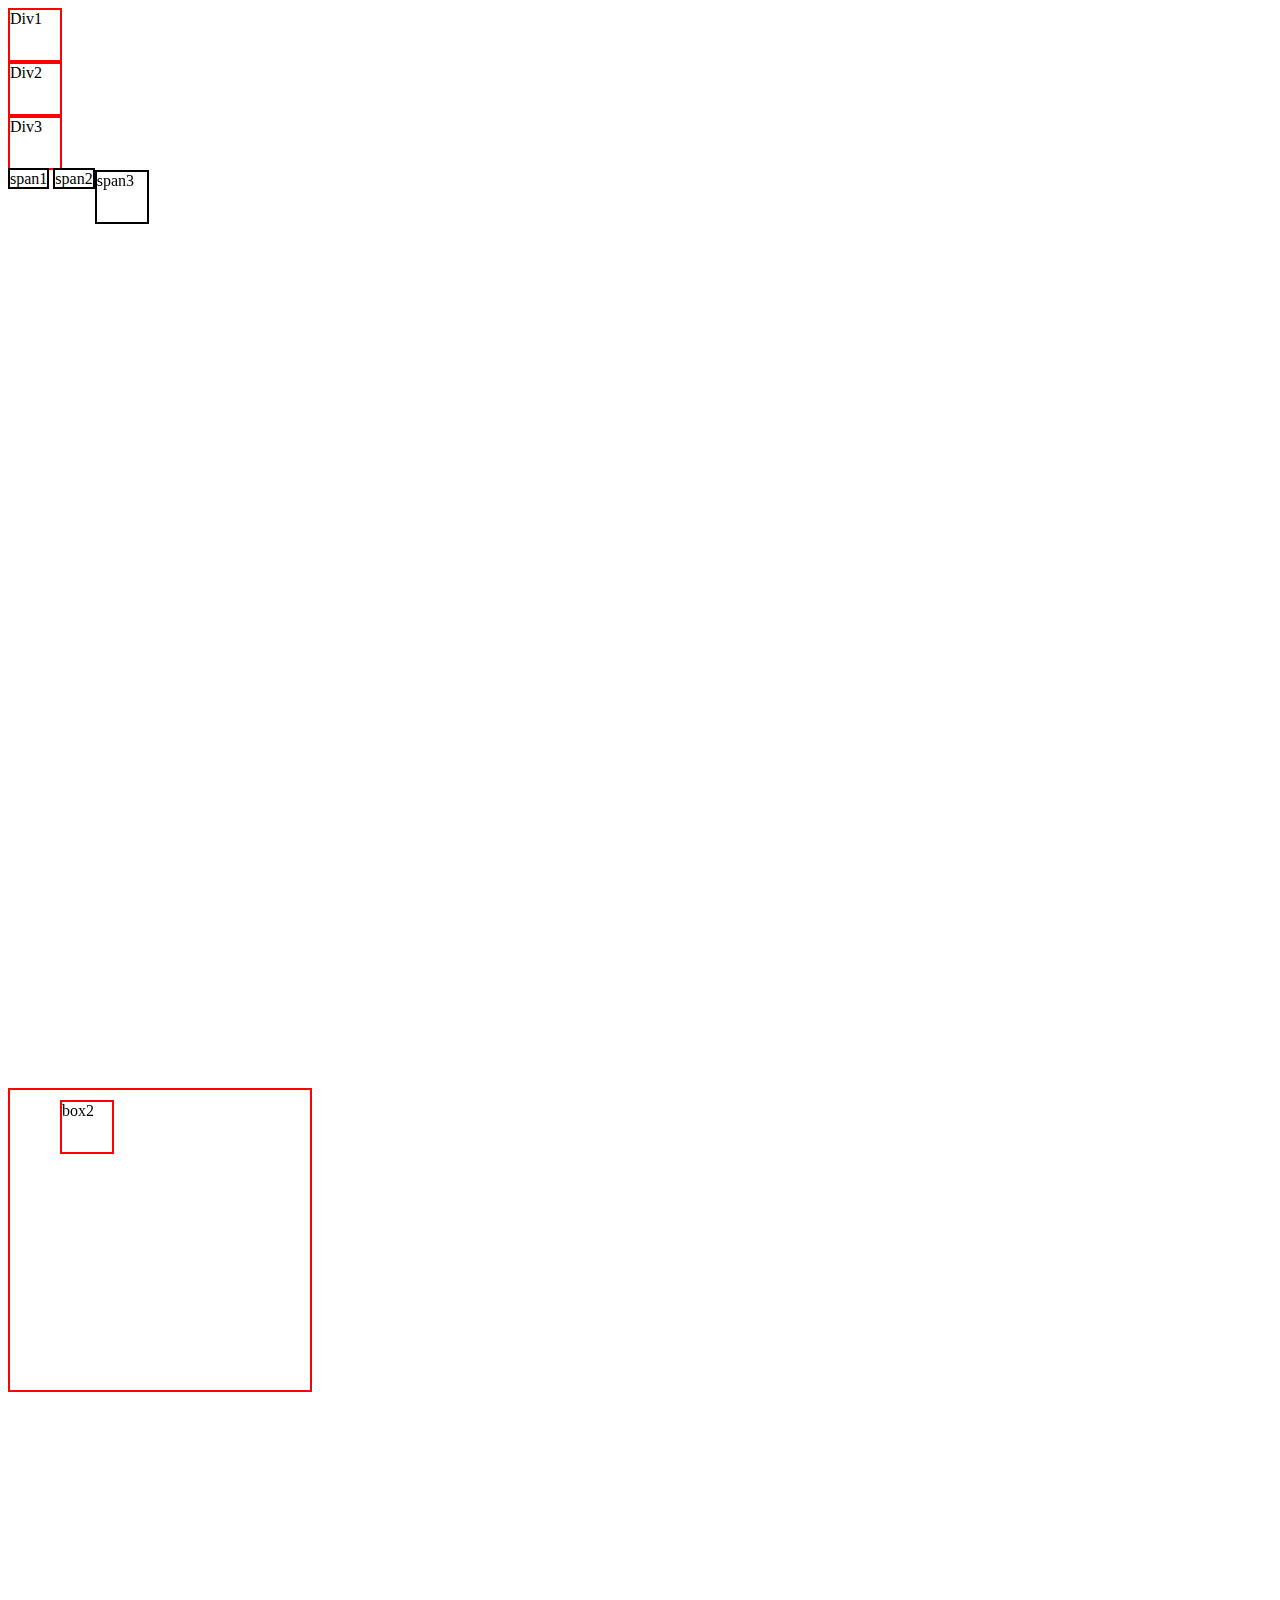
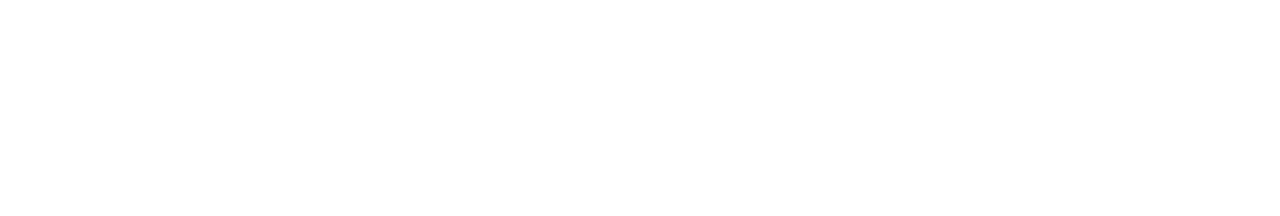
<file: 1°Semestre/Desenvolvimento Web I/07-03-2024/index.html>
<!DOCTYPE html>
<html lang="en">
<head>
    <meta charset="UTF-8">
    <meta name="viewport" content="width=device-width, initial-scale=1.0">
    <title>Document</title>
    <link rel="stylesheet" href="style.css"/>
</head>
<body>
    <div>Div1</div>
    <div class="posicao">Div2</div>
    <div>Div3</div>

    <span>span1</span>
    <span>span2</span>
    <span class="posicao2">span3</span>

    <div class="box1">
        <div class="box2">
            box2
        </div>
    </div>
</body>
</html>
</file>
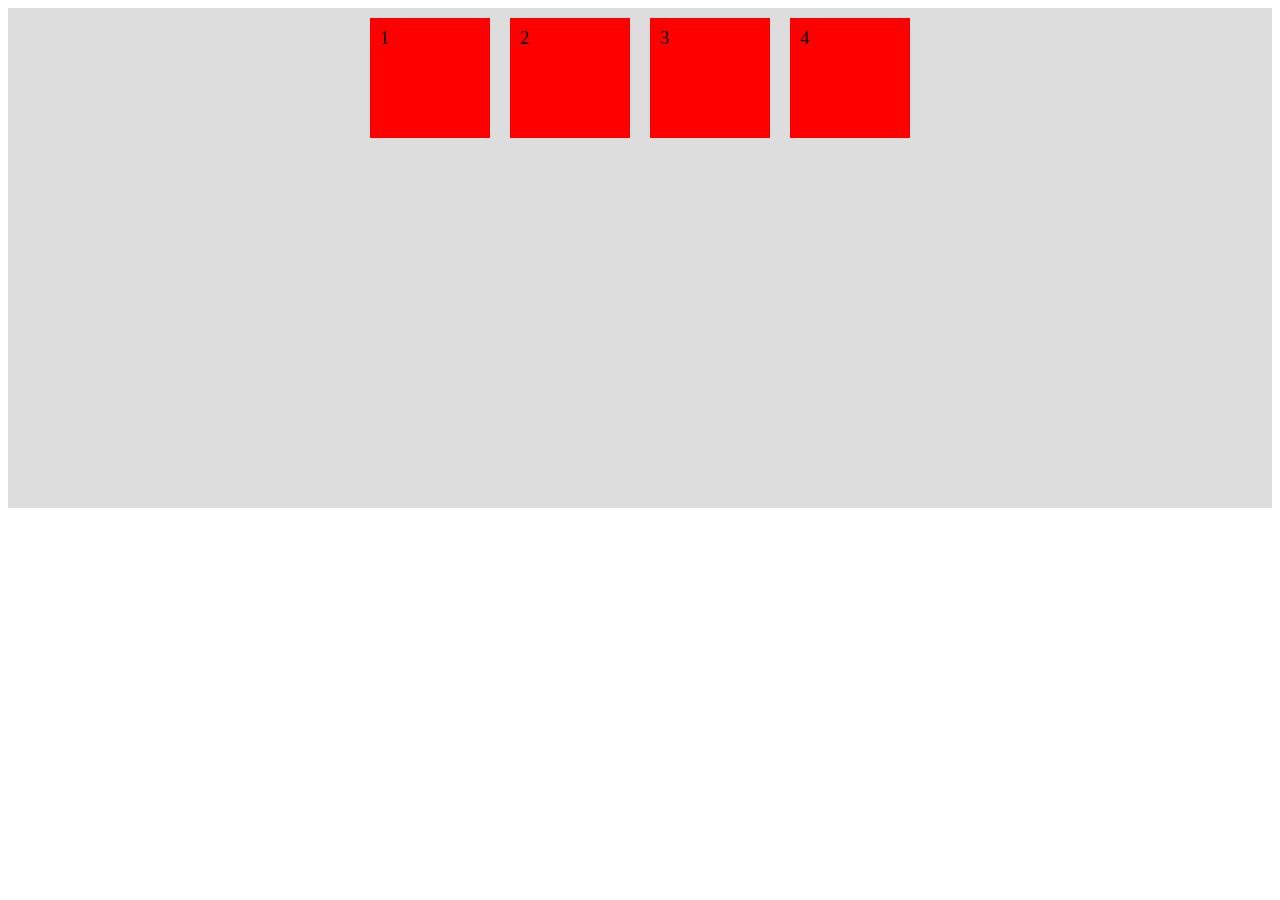
<file: 1°Semestre/Desenvolvimento Web I/Flexbox-part2/index.html>
<!DOCTYPE html>
<html lang="en">
<head>
    <meta charset="UTF-8">
    <meta name="viewport" content="width=device-width, initial-scale=1.0">
    <title>Document</title>
    <link rel="stylesheet" href="style.css"/>
</head>
<body>
    <div class="container">
        <div>1</div>
        <div>2</div>
        <div>3</div>
        <div>4</div>
    </div>
</body>
</html>
</file>
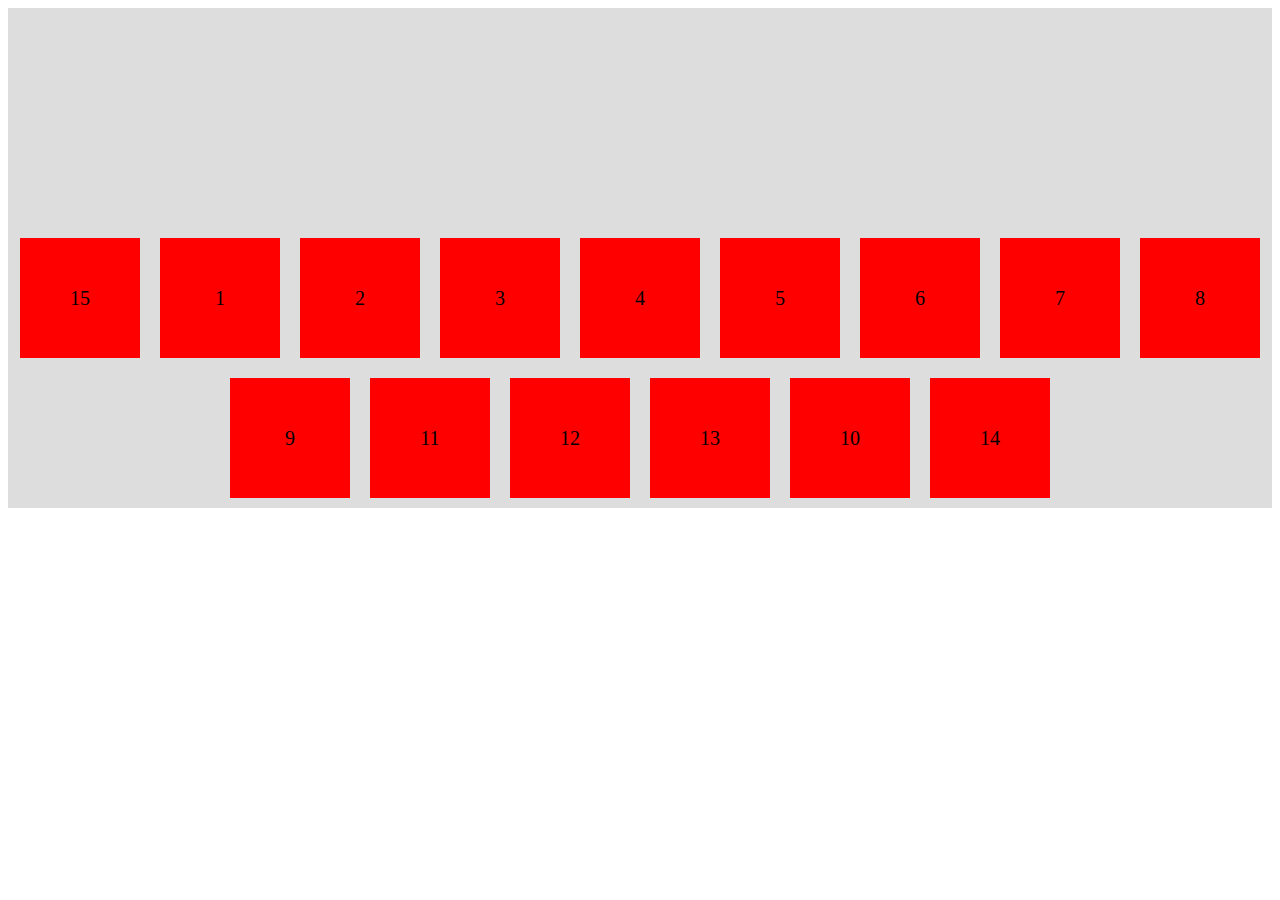
<file: 1°Semestre/Desenvolvimento Web I/Flexbox-part3/index.html>
<!DOCTYPE html>
<html lang="en">
<head>
    <meta charset="UTF-8">
    <meta name="viewport" content="width=device-width, initial-scale=1.0">
    <title>Document</title>
    <link rel="stylesheet" href="style.css"
</head>
<body>
    <div class="container">
        <div>1</div>
        <div>2</div>
        <div>3</div>
        <div>4</div>
        <div>5</div>
        <div>6</div>
        <div>7</div>
        <div>8</div>
        <div>9</div>
        <div class="div10">10</div>
        <div>11</div>
        <div>12</div>
        <div>13</div>
        <div class="div14">14</div>
        <div class="div15">15</div>
    </div>
</body>
</html>
</file>
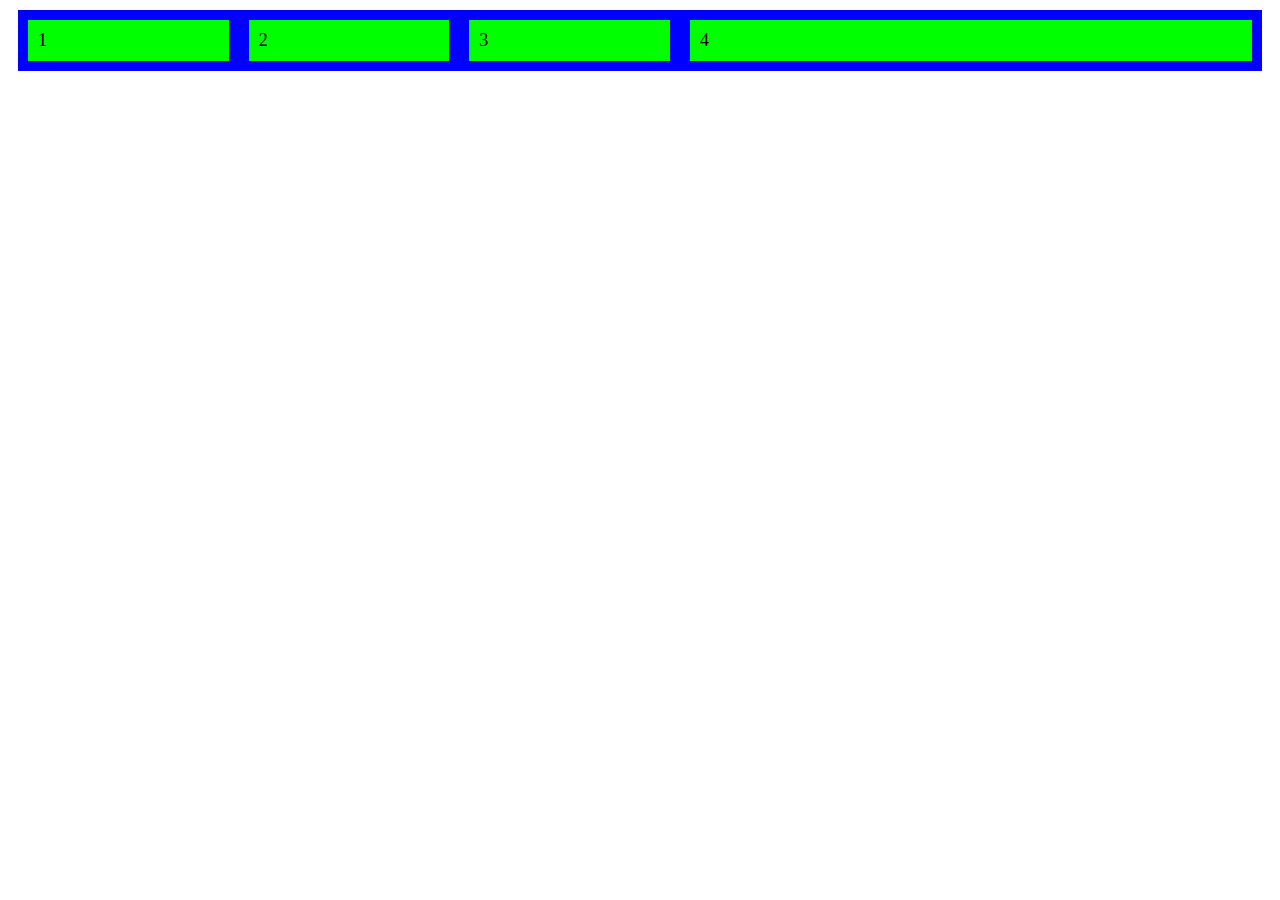
<file: 1°Semestre/Desenvolvimento Web I/Flexbox/index.html>
<!DOCTYPE html>
<html lang="en">

<head>
    <meta charset="UTF-8">
    <meta name="viewport" content="width=device-width, initial-scale=1.0">
    <title>Flexbox</title>
    <link rel="stylesheet" href="style.css" />
</head>

<body>
    <div class="container">
        <div class="div1">1</div>
        <div class="div2">2</div>
        <div class="div3">3</div>
        <div class="div4">4</div>
    </div>  
</body>

</html>
</file>
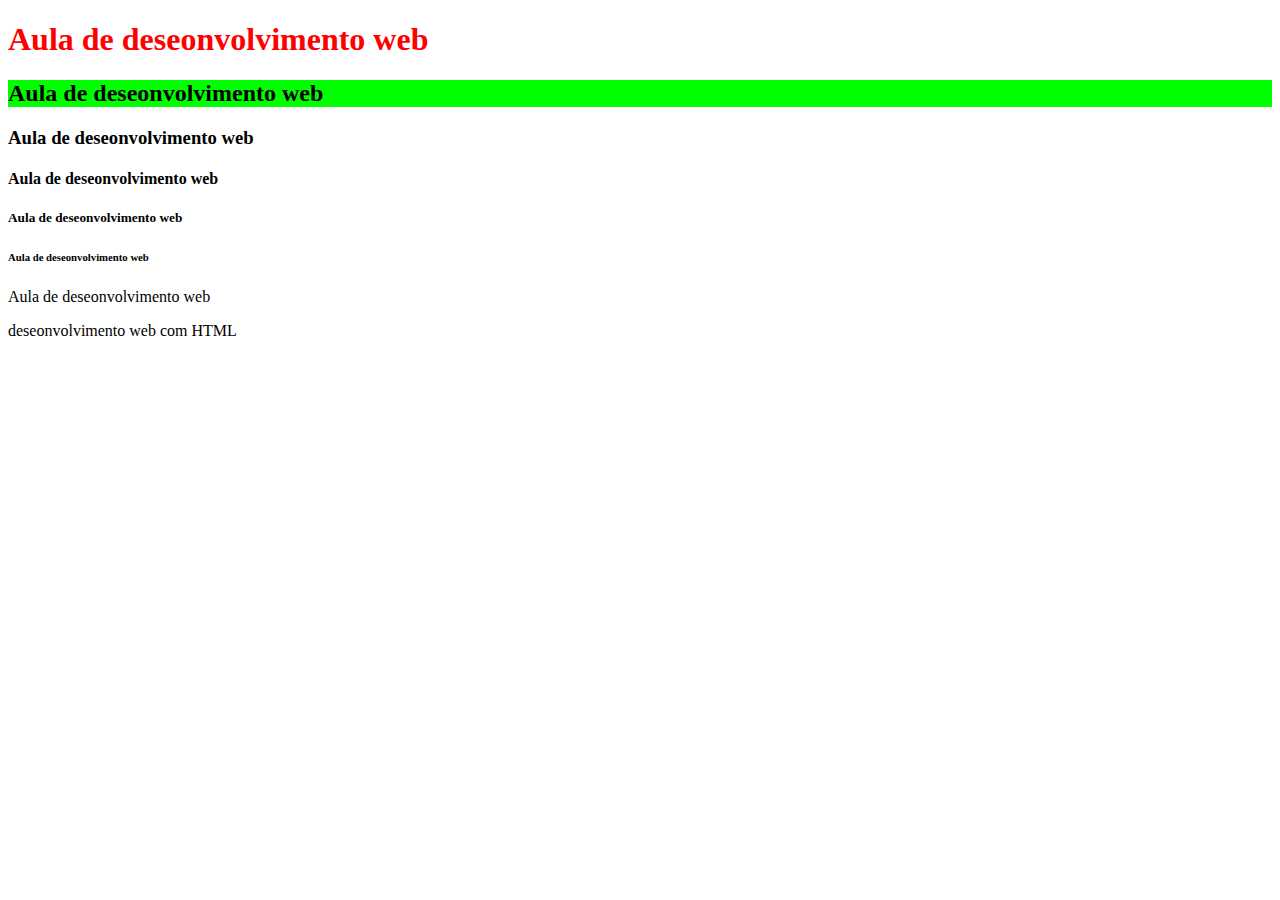
<file: 1°Semestre/Desenvolvimento Web I/22-02-2024/22-02_HTML/index.html>
<!DOCTYPE html>
<html lang="pt-br">
<head>
    <meta charset="UTF-8">
    <meta name="viewport" content="width=device-width, initial-scale=1.0">
    <title>Primeira página web!</title>
</head>
<body>
    <h1 style="color: #F00;">Aula de deseonvolvimento web</h1>
    <h2 style="background-color: #0F0;">Aula de deseonvolvimento web</h2>
    <h3>Aula de deseonvolvimento web</h3>
    <h4>Aula de deseonvolvimento web</h4>
    <h5>Aula de deseonvolvimento web</h5>
    <h6>Aula de deseonvolvimento web</h6>
    <h7>Aula de deseonvolvimento web</h7>

    <p>deseonvolvimento web com HTML</p>
</body>
</html>
</file>
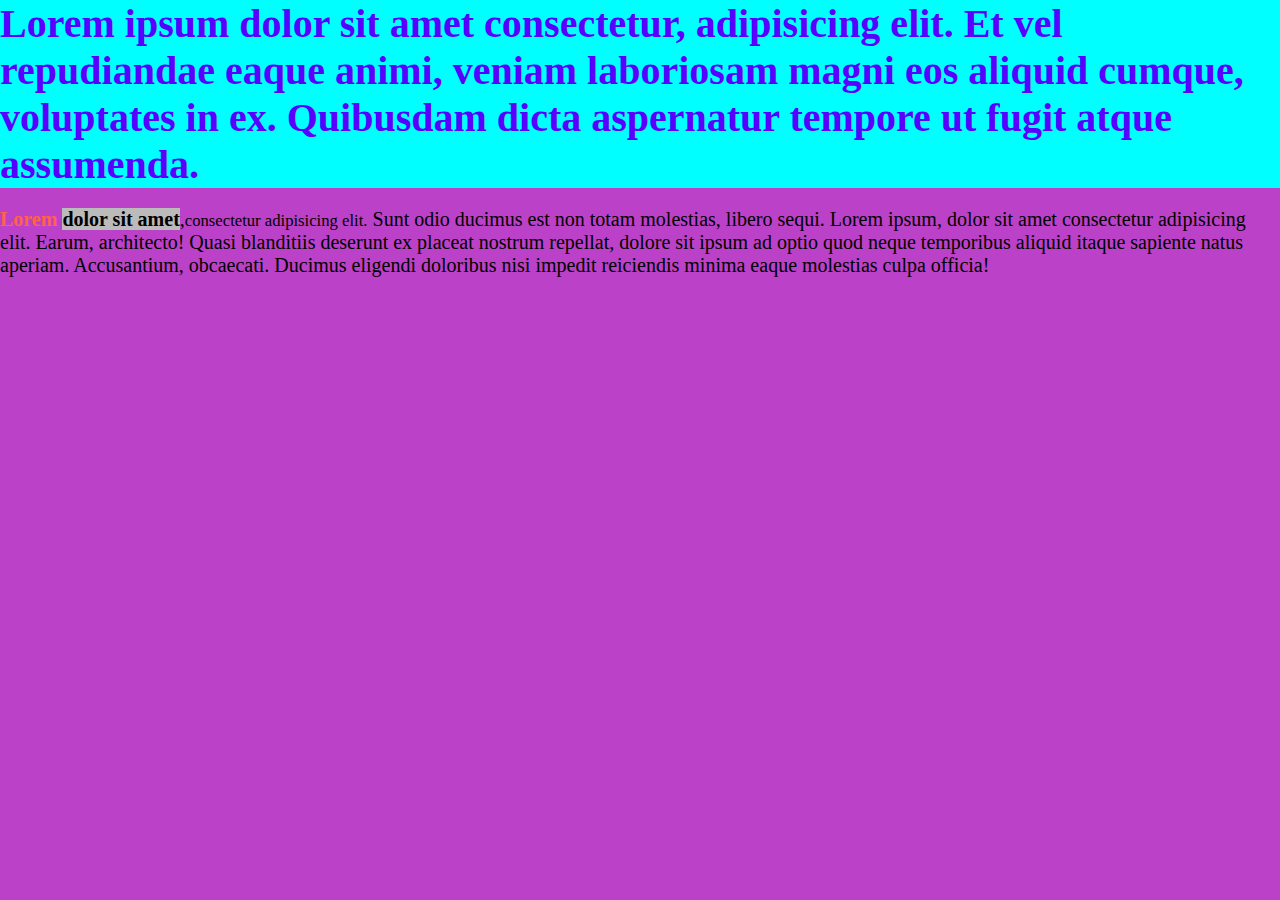
<file: 1°Semestre/Desenvolvimento Web I/27-02/ProgAula_27-02/index.html>
<!DOCTYPE html>
<html lang="en">

<head>
    <meta charset="UTF-8">
    <meta name="viewport" content="width=device-width, initial-scale=1.0">
    <title>Document</title>
    <link rel="stylesheet" href="style.css"/>
    <style>
        /* body{
            background-color: #A1BC;
            margin: 0px;
            font-size: 20px;
        }
        h1{
            margin: 0px;
            color: rgb(89, 0, 255);
            background-color: aqua;
        } */
    </style>
</head>

<body>
    <h1>Lorem ipsum dolor sit amet consectetur, adipisicing elit. Et vel repudiandae eaque animi, veniam laboriosam magni eos aliquid cumque, voluptates in ex. Quibusdam dicta aspernatur tempore ut fugit atque assumenda.</h1>
    <p>
        <b style="color:#FF6347">Lorem</b> <strong style="background-color: #BBB;">dolor sit amet</strong>,<small>consectetur adipisicing elit.</small> Sunt odio ducimus est non totam molestias, libero
        sequi.
        Lorem ipsum, dolor sit amet consectetur adipisicing elit. Earum, architecto! Quasi blanditiis deserunt ex
        placeat nostrum repellat, dolore sit ipsum ad optio quod neque temporibus aliquid itaque sapiente natus aperiam.
        Accusantium, obcaecati. Ducimus eligendi doloribus nisi impedit reiciendis minima eaque molestias culpa officia!
    </p>
</body>

</html>
</file>
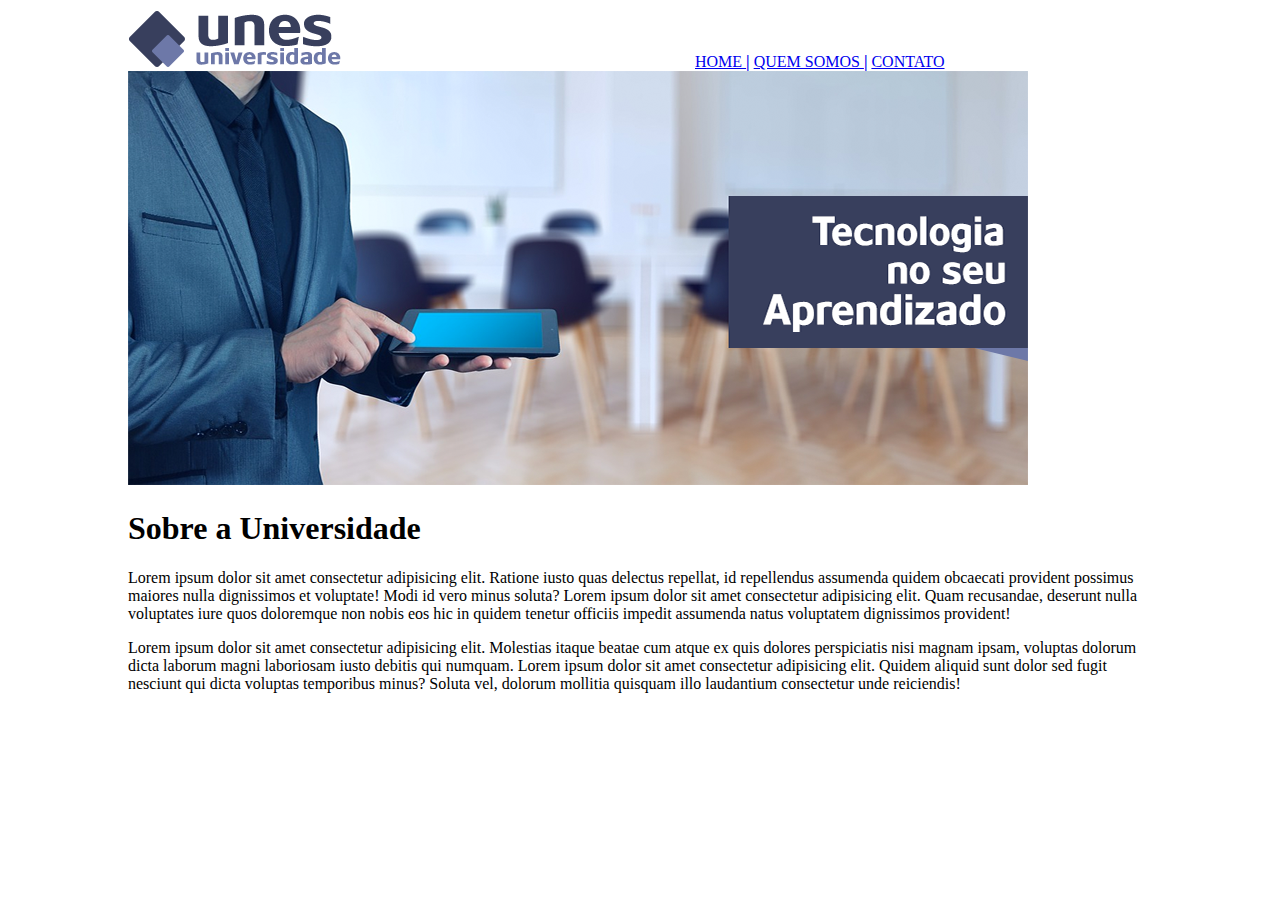
<file: 1°Semestre/Desenvolvimento Web I/29-02-2024/Exemplos_29-02/index.html>
<!DOCTYPE html>
<html lang="pt-br">

<head>
    <meta charset="UTF-8">
    <meta name="viewport" content="width=device-width, initial-scale=1.0">
    <title>Home</title>
    <style>
        body {
            margin: 10px auto;
            max-width: 80%;
        }
        .link{
            margin-left: 350px;
        }
    </style>
</head>

<body>
    <!-- Cabeçalho -->
    <div>
        <img src="imagens/logo.png" alt="logo" />
        <span class="link">
            <a href="index.html">HOME <b>|</b></a>
            <a href="quem-somos.html">QUEM SOMOS <b>|</b></a>
            <a href="contatos.html">CONTATO</a>
        </span>
    </div>
    <!-- Imagem -->
    <div>
        <img src="imagens/capa.png" alt="capa"/>
    </div>
    <!-- texto corrido -->
    <div>
        <h1>Sobre a Universidade</h1>
        <p>Lorem ipsum dolor sit amet consectetur adipisicing elit. Ratione iusto quas delectus repellat, id repellendus assumenda quidem obcaecati provident possimus maiores nulla dignissimos et voluptate! Modi id vero minus soluta? Lorem ipsum dolor sit amet consectetur adipisicing elit. Quam recusandae, deserunt nulla voluptates iure quos doloremque non nobis eos hic in quidem tenetur officiis impedit assumenda natus voluptatem dignissimos provident!</p>

        <p>
            Lorem ipsum dolor sit amet consectetur adipisicing elit. Molestias itaque beatae cum atque ex quis dolores perspiciatis nisi magnam ipsam, voluptas dolorum dicta laborum magni laboriosam iusto debitis qui numquam. Lorem ipsum dolor sit amet consectetur adipisicing elit. Quidem aliquid sunt dolor sed fugit nesciunt qui dicta voluptas temporibus minus? Soluta vel, dolorum mollitia quisquam illo laudantium consectetur unde reiciendis!
        </p>
    </div>
    <!-- Rodapé -->
    <div></div>
</body>

</html>
</file>
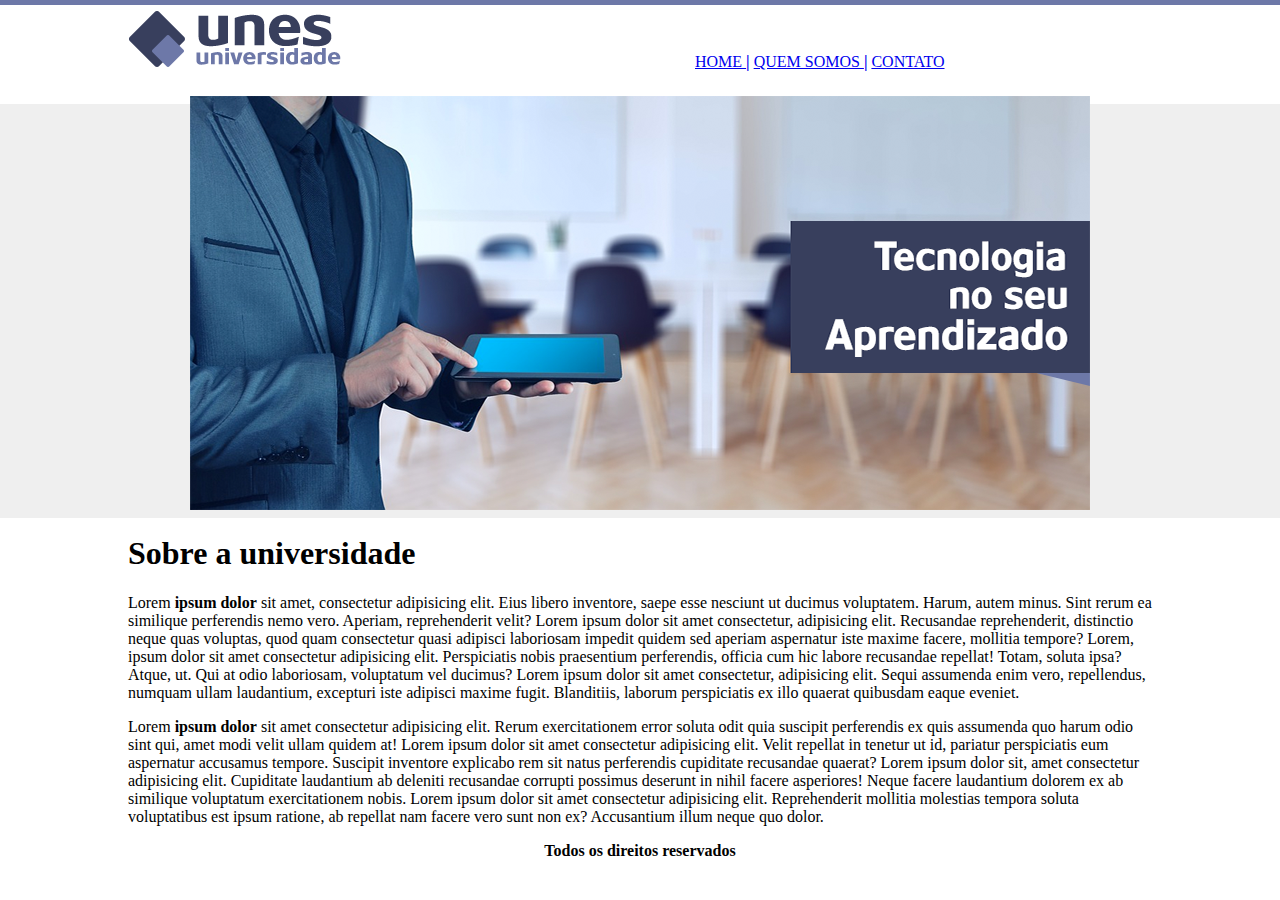
<file: 1°Semestre/Desenvolvimento Web I/Desafios/Desafio1/Resolucao-desafio1/index.html>
<!DOCTYPE html>
<html lang="pt-br">

<head>
    <meta charset="UTF-8">
    <meta name="viewport" content="width=device-width, initial-scale=1.0">
    <title>Home</title>
    <link rel="stylesheet" href="style.css"/>
</head>

<body id="imgfundo">
    <!-- Cabeçalho -->
    <div id="cabecalho">
        <img src="imagens/logo.png" alt="logo" />
        <span class="link">
            <a href="index.html">HOME <b>|</b></a>
            <a href="quem-somos.html">QUEM SOMOS <b>|</b></a>
            <a href="contatos.html">CONTATO</a>
        </span>
    </div>
    <!-- Imagem -->
    <div class="capa">
        <img src="imagens/capa.png" alt="capa"/>
    </div>
    <!-- texto corrido -->
    <div>
        <h1>Sobre a universidade</h1>
        <p>
            Lorem <strong>ipsum dolor</strong> sit amet, consectetur adipisicing elit. Eius libero inventore, saepe esse nesciunt ut ducimus voluptatem. Harum, autem minus. Sint rerum ea similique perferendis nemo vero. Aperiam, reprehenderit velit?
            Lorem ipsum dolor sit amet consectetur, adipisicing elit. Recusandae reprehenderit, distinctio neque quas voluptas, quod quam consectetur quasi adipisci laboriosam impedit quidem sed aperiam aspernatur iste maxime facere, mollitia tempore?
            Lorem, ipsum dolor sit amet consectetur adipisicing elit. Perspiciatis nobis praesentium perferendis, officia cum hic labore recusandae repellat! Totam, soluta ipsa? Atque, ut. Qui at odio laboriosam, voluptatum vel ducimus?
            Lorem ipsum dolor sit amet consectetur, adipisicing elit. Sequi assumenda enim vero, repellendus, numquam ullam laudantium, excepturi iste adipisci maxime fugit. Blanditiis, laborum perspiciatis ex illo quaerat quibusdam eaque eveniet.
        </p>
        <p>
            Lorem <strong>ipsum dolor</strong> sit amet consectetur adipisicing elit. Rerum exercitationem error soluta odit quia suscipit perferendis ex quis assumenda quo harum odio sint qui, amet modi velit ullam quidem at! Lorem ipsum dolor sit amet consectetur adipisicing elit. Velit repellat in tenetur ut id, pariatur perspiciatis eum aspernatur accusamus tempore. Suscipit inventore explicabo rem sit natus perferendis cupiditate recusandae quaerat? Lorem ipsum dolor sit, amet consectetur adipisicing elit. Cupiditate laudantium ab deleniti recusandae corrupti possimus deserunt in nihil facere asperiores! Neque facere laudantium dolorem ex ab similique voluptatum exercitationem nobis. Lorem ipsum dolor sit amet consectetur adipisicing elit. Reprehenderit mollitia molestias tempora soluta voluptatibus est ipsum ratione, ab repellat nam facere vero sunt non ex? Accusantium illum neque quo dolor.
        </p>
        <!-- Rodapé -->
        <footer>
            <p>Todos os direitos reservados</p>
        </footer>
    </div>
    <!-- Rodapé -->
    <div></div>
</body>

</html>
</file>
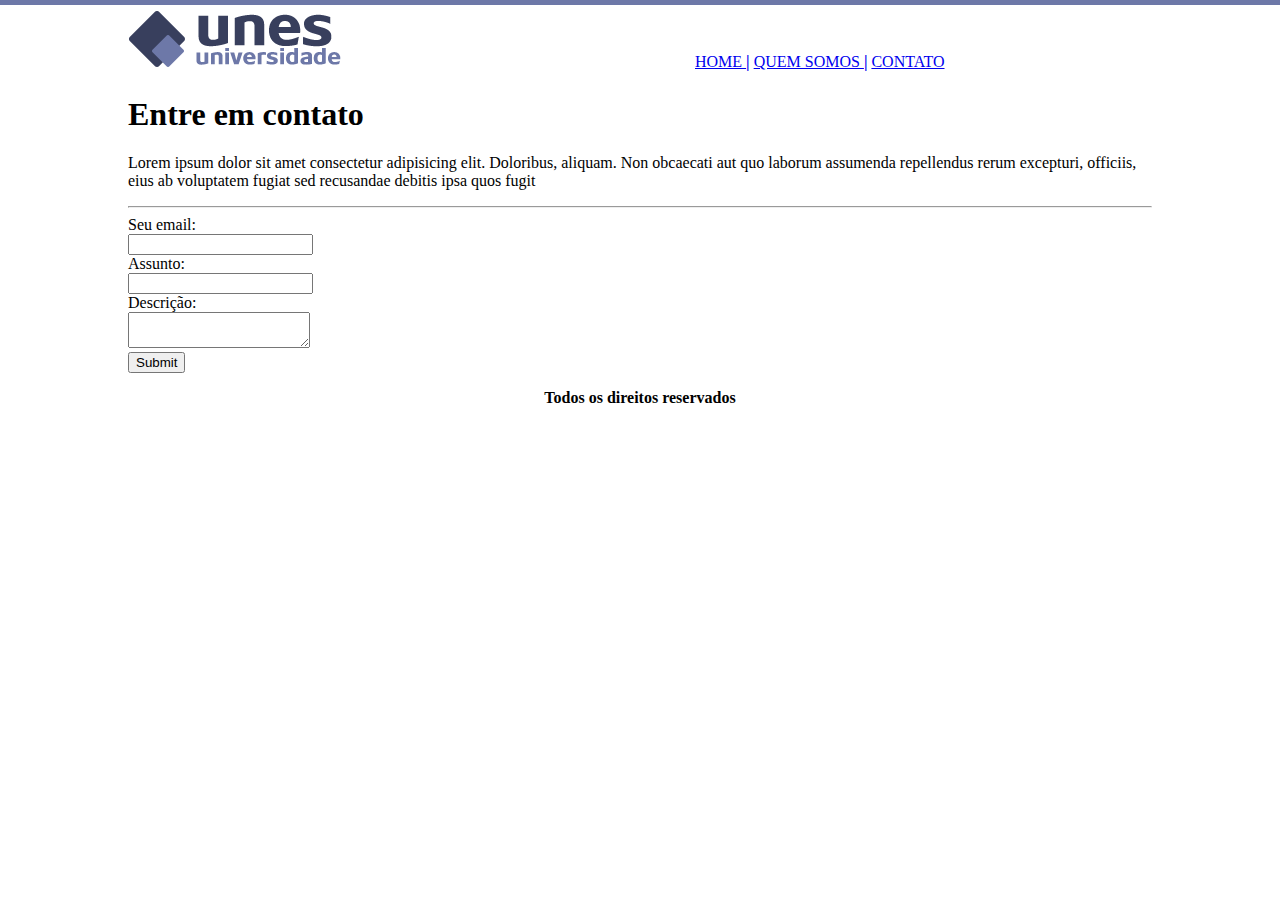
<file: 1°Semestre/Desenvolvimento Web I/Desafios/Desafio1/Resolucao-desafio1/contatos.html>
<!DOCTYPE html>
<html lang="pt-br">

<head>
    <meta charset="UTF-8">
    <meta name="viewport" content="width=device-width, initial-scale=1.0">
    <title>Contatos</title>
    <link rel="stylesheet" href="style.css" />
</head>

<body class="imgfundo2">
    <!-- Borda -->
    <div id="borda"></div>
    <!-- Cabeçalho -->
    <div id="cabecalho">
        <img src="imagens/logo.png" alt="logo" />
        <span class="link">
            <a href="index.html">HOME <b>|</b></a>
            <a href="quem-somos.html">QUEM SOMOS <b>|</b></a>
            <a href="contatos.html">CONTATO</a>
        </span>
    </div>

    <!-- Entre em contato -->
    <div>
        <h1>Entre em contato</h1>
        <p>Lorem ipsum dolor sit amet consectetur adipisicing elit. Doloribus, aliquam. Non obcaecati aut quo laborum assumenda repellendus rerum excepturi, officiis, eius ab voluptatem fugiat sed recusandae debitis ipsa quos fugit</p>
    </div>

    <hr>
        <!-- Formulário -->
        <div>
           <form action="contatos.html" method="post">
            <label for="seuEmail">Seu email:</label> <br>
            <input type="text" name="email" id="seuEmail"/>

            <br>

            <label for="assunto">Assunto:</label> <br>
            <input type="text" name="assunto" id="assunto"/>

            <br>

            <label for="descrição">Descrição:</label> <br>
            <textarea name="descricao" id="descrição"></textarea>
            
            <br>
            <input type="submit"/>
           </form>
        </div>
        <!-- Rodapé -->
        <footer>
            <p>Todos os direitos reservados</p>
        </footer>
    </body>
</html>
</file>
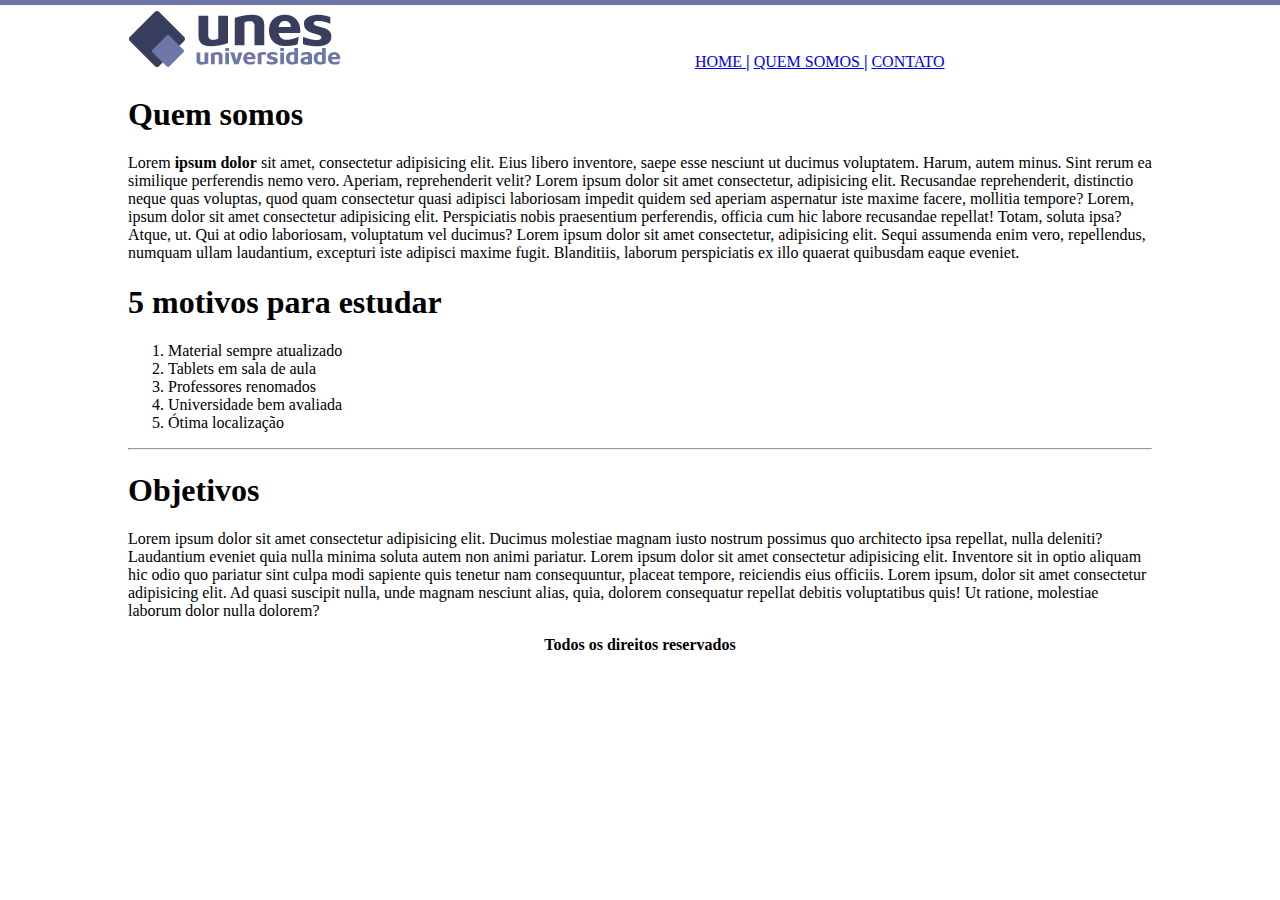
<file: 1°Semestre/Desenvolvimento Web I/Desafios/Desafio1/Resolucao-desafio1/quem-somos.html>
<!DOCTYPE html>
<html lang="pt-br">

<head>
    <meta charset="UTF-8">
    <meta name="viewport" content="width=device-width, initial-scale=1.0">
    <title>Quem somos</title>
    <link rel="stylesheet" href="style.css" />
</head>

<body class="imgfundo2">
    <!-- Borda -->
    <div id="borda"></div>
    <!-- Cabeçalho -->
    <div id="cabecalho">
        <img src="imagens/logo.png" alt="logo" />
        <span class="link">
            <a href="index.html">HOME <b>|</b></a>
            <a href="quem-somos.html">QUEM SOMOS <b>|</b></a>
            <a href="contatos.html">CONTATO</a>
        </span>
    </div>

    <!-- Quem somos -->
    <div>
        <h1>Quem somos</h1>
        <p>
            Lorem <strong>ipsum dolor</strong> sit amet, consectetur adipisicing elit. Eius libero inventore, saepe esse
            nesciunt ut ducimus voluptatem. Harum, autem minus. Sint rerum ea similique perferendis nemo vero. Aperiam,
            reprehenderit velit?
            Lorem ipsum dolor sit amet consectetur, adipisicing elit. Recusandae reprehenderit, distinctio neque quas
            voluptas, quod quam consectetur quasi adipisci laboriosam impedit quidem sed aperiam aspernatur iste maxime
            facere, mollitia tempore?
            Lorem, ipsum dolor sit amet consectetur adipisicing elit. Perspiciatis nobis praesentium perferendis,
            officia cum hic labore recusandae repellat! Totam, soluta ipsa? Atque, ut. Qui at odio laboriosam,
            voluptatum vel ducimus?
            Lorem ipsum dolor sit amet consectetur, adipisicing elit. Sequi assumenda enim vero, repellendus, numquam
            ullam laudantium, excepturi iste adipisci maxime fugit. Blanditiis, laborum perspiciatis ex illo quaerat
            quibusdam eaque eveniet.
        </p>
    </div>
        <!-- 5 Motivos -->
        <div>
            <h1>5 motivos para estudar</h1>
            <ol>
                <li>Material sempre atualizado</li>
                <li>Tablets em sala de aula</li>
                <li>Professores renomados</li>
                <li>Universidade bem avaliada</li>
                <li>Ótima localização</li>
            </ol>
        </div>
        <hr>
        <!-- Objetivos -->
        <div>
            <h1>Objetivos</h1>
            <p>Lorem ipsum dolor sit amet consectetur adipisicing elit. Ducimus molestiae magnam iusto nostrum possimus quo architecto ipsa repellat, nulla deleniti? Laudantium eveniet quia nulla minima soluta autem non animi pariatur. Lorem ipsum dolor sit amet consectetur adipisicing elit. Inventore sit in optio aliquam hic odio quo pariatur sint culpa modi sapiente quis tenetur nam consequuntur, placeat tempore, reiciendis eius officiis. Lorem ipsum, dolor sit amet consectetur adipisicing elit. Ad quasi suscipit nulla, unde magnam nesciunt alias, quia, dolorem consequatur repellat debitis voluptatibus quis! Ut ratione, molestiae laborum dolor nulla dolorem?</p>
        </div>
        <!-- Rodapé -->
        <footer>
            <p>Todos os direitos reservados</p>
        </footer>
    </body>
</html>
</file>
<file: 1°Semestre/Desenvolvimento Web I/07-03-2024/style.css>
body{
    height: 200vh;
}
div{
    border: 2px solid #f00;
    width: 50px;
    height: 50px;
}
.posicao{
    position: relative;
    top: 0px;
    left: 0px;
}
.posicao2{
    position: fixed;
}
span{
    border: 2px solid #000;
    width: 50px;
    height: 50px;

}
.box1{
    width: 300px;
    height: 300px;
    top: 50%;
    position: relative;
}
.box2{
    position: absolute;
    left: 50px;
    top: 10px;

}
</file>
<file: 1°Semestre/Desenvolvimento Web I/Flexbox-part2/style.css>
.container{
    height: 500px;
    display: flex;
    flex-direction: row;
    background-color: #DDD;
    align-items: flex-start;
    justify-content: center;

}

.container div{
    width: 100px;
    height: 100px;
    background-color: #F00;
    padding: 10px;
    margin: 10px;
    font-size: 18px;
}
</file>
<file: 1°Semestre/Desenvolvimento Web I/Flexbox-part3/style.css>
.container{
    display: flex;
    background-color: #DDD;
    height: 500px;
    flex-direction: row;
    justify-content: center;
    align-items: center;
    flex-wrap: wrap;
    align-content: flex-end;
}

.div10{
    align-self: flex-start;
    order: 1;
}

.div14{
    order: 2;
}

.div15{
    order: -1;
}

.container div{
    display: flex;
    justify-content: center;
    align-items: center;
    background-color: #F00;
    width: 100px;
    height: 100px;
    padding: 10px;
    margin: 10px;
    font-size: 20px;
}
</file>
<file: 1°Semestre/Desenvolvimento Web I/Flexbox/style.css>
.container{
    display: flex;
    flex-direction: row;
    background-color: #00F;
    margin:10px ;
}

.div1{
    flex:1;
    background-color: #0F0;
    margin: 10px;
    padding: 10px;
    font-size: 18px;
}

.div2{
    flex:1;
    background-color: #0F0;
    margin: 10px;
    padding: 10px;
    font-size: 18px;
}

.div3{
    flex:1;
    background-color: #0F0;
    margin: 10px;
    padding: 10px;
    font-size: 18px;
}

.div4{
    flex:3;
    background-color: #0F0;
    margin: 10px;
    padding: 10px;
    font-size: 18px;
}
</file>
<file: 1°Semestre/Desenvolvimento Web I/27-02/ProgAula_27-02/style.css>
body{
    background-color: #A1BC;
    margin: 0px;
    font-size: 20px;
}
h1{
    margin: 0px;
    color: rgb(89, 0, 255);
    background-color: aqua;
}
</file>
<file: 1°Semestre/Desenvolvimento Web I/Desafios/Desafio1/Resolucao-desafio1/style.css>
body {
    box-sizing: content-box;
    margin: 10px auto;
    max-width: 80%;

}
.link{
    margin-left: 350px;
}

.capa{
    text-align: center  ;
}

#cabecalho{
    margin-bottom: 25px;
}
footer{
    font-weight: bold;
    text-align: center;
}
#imgfundo{
    background-image: url("./imagens/fundo.png");
}

.imgfundo2{
    background-image: url("./imagens/fundo2.png");
}
</file>
